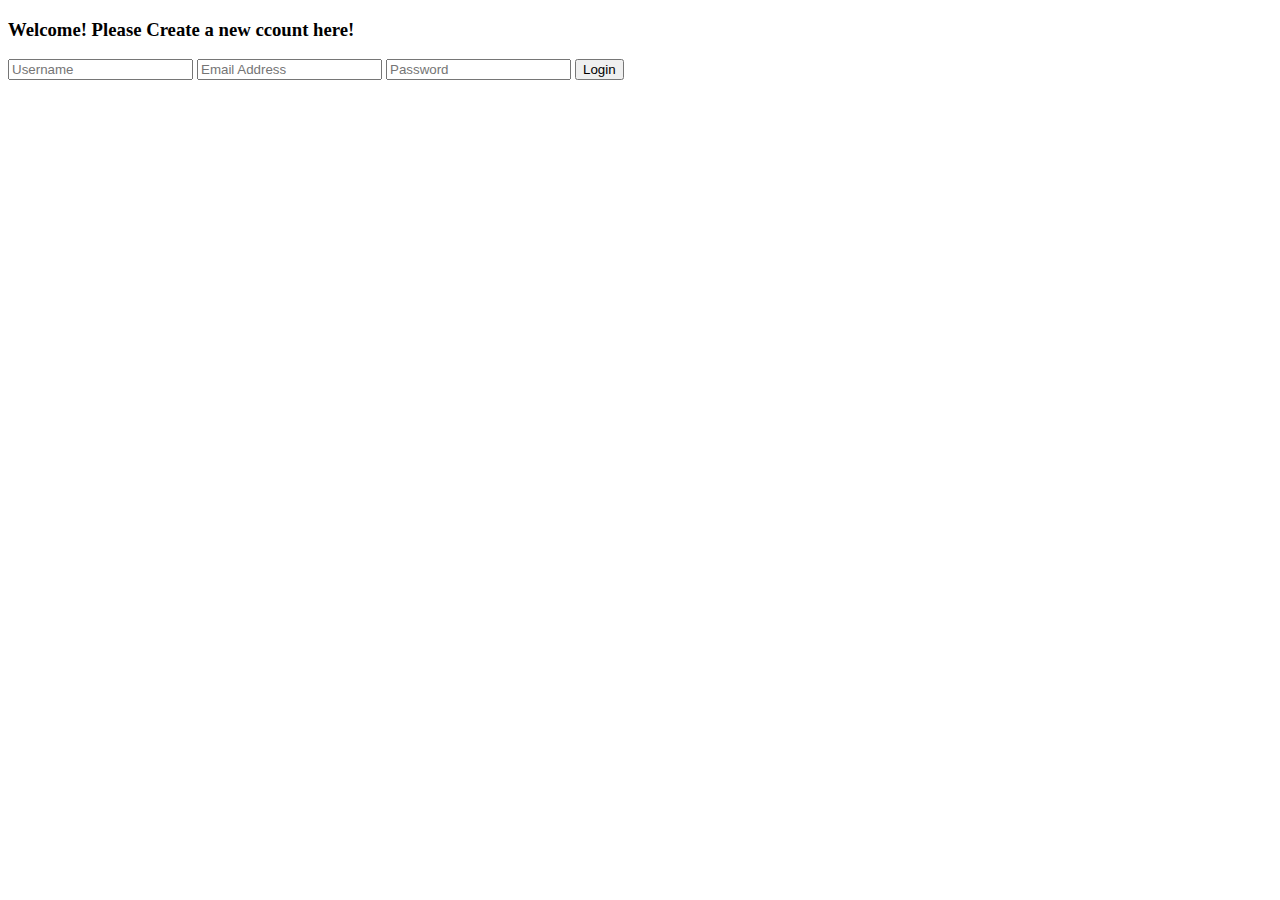
<file: views/login.html>
<!doctype html> 
<html> 
    <head> 
        <title>Create new user page!</title> 
    </head>
<body>
    <form action="/create-user" method="POST" >
        <h3 class="form-signin-heading">Welcome! Please Create a new ccount here!</h3>
        <input type="text" class="form-control" name="username" placeholder="Username" required=""/>
        <input type="text" class="form-control" name="email" placeholder="Email Address" required=""/>
        <input type="password" class="form-control" name="password" placeholder="Password" required=""/>
        <button class="btn" name="Submit" value="Login" type="Submit">Login</button>
    </form>
</body>
</html>
</file>
